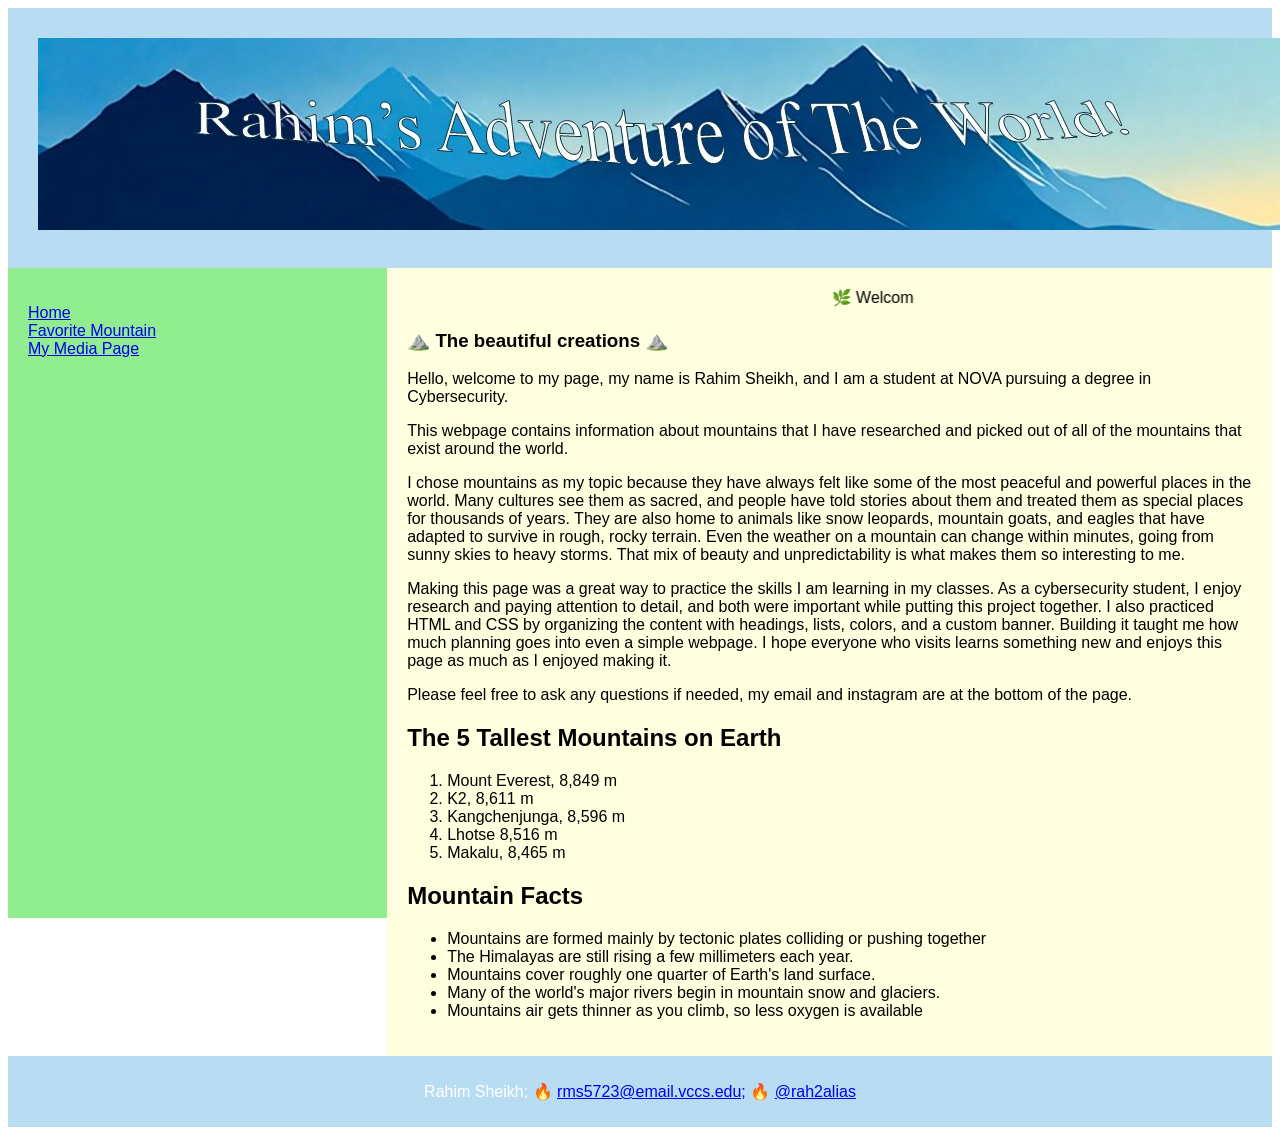
<file: index.html>
<!DOCTYPE html>
<html lang="en">
<head>
	<title>Rahim's Adventure</title>
	<meta charset="utf-8">
	<meta name="viewport" content="width=device-width, initial-scale=1">
	<link rel="stylesheet" type="text/css" href="style.css">
	<link href="icoImage.ico" type="image/icon" rel="icon">
</head>
<body>

<header>
  <img src="banner.jpg" alt="Banner" "width="100">
</header>

<section>
  <nav>
    <ul>
      <li><a href="index.html">Home</a></li>
      <li><a href="https://mountkilimanjaronationalpark.com" target="_blank">Favorite Mountain</a></li>
      <li><a href="media.html">My Media Page</a></li>
    </ul>
  </nav>
  
  <article>
	<marquee width="60%" direction"right" height="10%">
	&#x1F33F; Welcome to Rahim's Adventure &#x1F33F;
	</marquee>


    <h1>&#x26F0;&#xFE0F; The beautiful creations &#x26F0;&#xFE0F;</h1>
    <p>Hello, welcome to my page, my name is Rahim Sheikh, and I am a student at NOVA pursuing a degree in Cybersecurity.</p>
	<p>This webpage contains information about mountains that I have researched and picked out of all of the mountains that exist around the world.</p>
<p>I chose mountains as my topic because they have always felt like some of the most peaceful and powerful places in the world. Many cultures see them as sacred, and people have told stories about them and treated them as special places for thousands of years. They are also home to animals like snow leopards, mountain goats, and eagles that have adapted to survive in rough, rocky terrain. Even the weather on a mountain can change within minutes, going from sunny skies to heavy storms. That mix of beauty and unpredictability is what makes them so interesting to me.</p>
<p>Making this page was a great way to practice the skills I am learning in my classes. As a cybersecurity student, I enjoy research and paying attention to detail, and both were important while putting this project together. I also practiced HTML and CSS by organizing the content with headings, lists, colors, and a custom banner. Building it taught me how much planning goes into even a simple webpage. I hope everyone who visits learns something new and enjoys this page as much as I enjoyed making it.</p>

    <p>Please feel free to ask any questions if needed, my email and instagram are at the bottom of the page.</p>


	<h2>The 5 Tallest Mountains on Earth</h2>
	<ol>
	   <li>Mount Everest, 8,849 m</li>
	   <li>K2, 8,611 m</li>
	   <li>Kangchenjunga, 8,596 m</li>
	   <li>Lhotse 8,516 m</li>
	   <li>Makalu, 8,465 m</li>
	</ol>

	<h2>Mountain Facts</h2>
	<ul>
	   <li>Mountains are formed mainly by tectonic plates colliding or pushing together</li>
	   <li>The Himalayas are still rising a few millimeters each year.</li>
	   <li>Mountains cover roughly one quarter of Earth's land surface.</li>
	   <li>Many of the world's major rivers begin in mountain snow and glaciers.</li>
	   <li>Mountains air gets thinner as you climb, so less oxygen is available</li>
	</ul>

  </article>
</section>

<footer>
  <p>Rahim Sheikh; &#128293; <a href="mailto:rms5723@email.vccs.edu"> rms5723@email.vccs.edu;</a> &#128293; <a href="https://www.instagram.com/rah2alias?mdxt=MTBvZ3pudmZhM2Mw&utm_source=qr" target="_blank">@rah2alias</a> </p>
</footer>

</body>
</html>
</file>
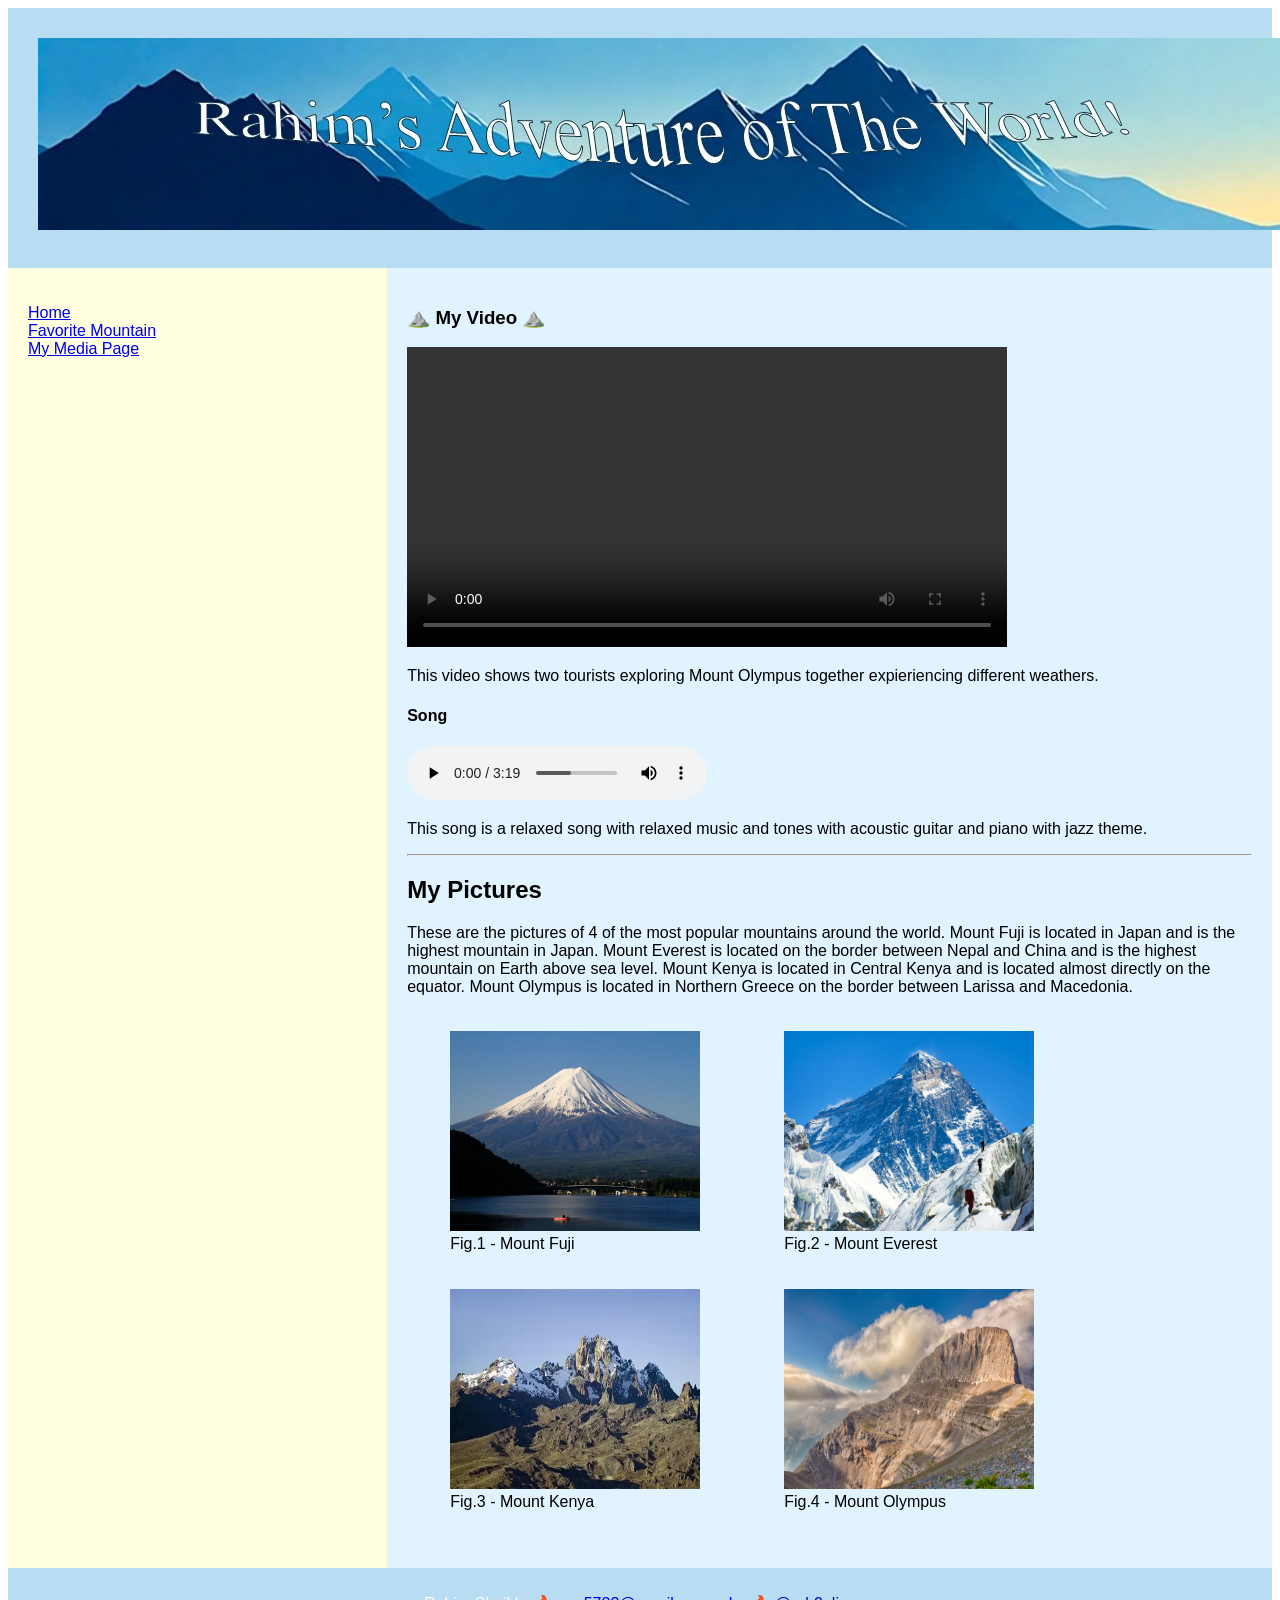
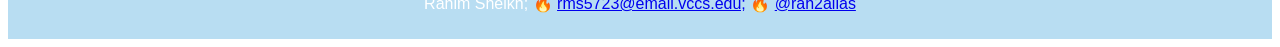
<file: media.html>
<!DOCTYPE html>
<html lang="en">
<head>
	<title>Rahim's Adventure</title>
	<meta charset="utf-8">
	<meta name="viewport" content="width=device-width, initial-scale=1">
	<link rel="stylesheet" type="text/css" href="style2.css">
	<link href="icoImage.ico" type="image/icon" rel="icon">
</head>
<body>

<header>
  <img src="banner.jpg" alt="Banner">
</header>

<section>
  <nav>
    <ul>
      <li><a href="index.html">Home</a></li>
      <li><a href="https://mountkilimanjaronationalpark.com" target="_blank">Favorite Mountain</a></li>
      <li><a href="media.html">My Media Page</a></li>
    </ul>
  </nav>
  
  <article>
    <h1>&#x26F0;&#xFE0F; My Video &#x26F0;&#xFE0F;</h1>

	<video width="600" height ="300" controls>
		<source src="oly.mp4" type"video/mp4">
	</video>


    <p>This video shows two tourists exploring Mount Olympus together expieriencing different weathers.</p>

<h4>Song</h4>
	<audio controls>
	   <source src="song.mp3" type="audio/mp3">
	</audio>

	<p>This song is a relaxed song with relaxed music and tones with acoustic guitar and piano with jazz theme.</p>

<hr>

	<h2>My Pictures</h2>
    <p>These are the pictures of 4 of the most popular mountains around the world.
	Mount Fuji is located in Japan and is the highest mountain in Japan.
	Mount Everest is located on the border between Nepal and China and is the highest mountain on Earth above sea level.
	Mount Kenya is located in Central Kenya and is located almost directly on the equator.
	Mount Olympus is located in Northern Greece on the border between Larissa and Macedonia.</p>

<table>
	    <tr>
	       <td><figure>
		<img src="img1.jpeg" alt="Mount Fuji" width="250" height="200">
		<figcaption>Fig.1 - Mount Fuji</figcaption>
		</figure></td>

		<td><figure>
		<img src="img2.jpeg" alt="Mount Everest" width="250" height="200">
		<figcaption>Fig.2 - Mount Everest</figcaption>
		</figure></td>
		
	</tr>
	<tr>

		<td><figure>
		<img src="img3.jpeg" alt="Mount Kenya" width="250" height="200">
		<figcaption>Fig.3 - Mount Kenya</figcaption>
		</figure></td>

		<td><figure>
		<img src="img4.jpeg" alt="Mount Olympus" width="250" height="200">
		<figcaption>Fig.4 - Mount Olympus</figcaption>
		</figure></td>

	 
	    
	    </tr>
	</table>

  </article>
</section>

<footer>
  <p>Rahim Sheikh; &#128293; <a href="mailto:rms5723@email.vccs.edu"> rms5723@email.vccs.edu;</a> &#128293; <a href="https://www.instagram.com/rah2alias?mdxt=MTBvZ3pudmZhM2Mw&utm_source=qr" target="_blank">@rah2alias</a> </p>
</footer>

</body>
</html>
</file>
<file: style.css>
* {
  box-sizing: border-box;
}

body {
  font-family: Arial, Helvetica, sans-serif;
}

/* Style the header */
header {
  background-color: #B8DDF2;
  padding: 30px;
  text-align: center;
  font-size: 35px;
  color: white;
}

/* Create two columns/boxes that floats next to each other */
nav {
  float: left;
  width: 30%;
  min-height: 650px; 
  background: #90EE90;
  padding: 20px;
}

/* Style the list inside the menu */
nav ul {
  list-style-type: none;
  padding: 0;
}

article {
  float: left;
  padding: 20px;
  width: 70%;
  min-height: 650px; 
  background-color: #FFFFE0;

}

/* Clear floats after the columns */
section:after {
  content: "";
  display: table;
  clear: both;
}

/* Style the footer */
footer {
  background-color: #B8DDF2;
  padding: 10px;
  text-align: center;
  color: white;
}

/* Responsive layout - makes the two columns/boxes stack on top of each other instead of next to each other, on small screens */
@media (max-width: 600px) {
  nav, article {
    width: 100%;
    height: auto;
  }
}
</file>
<file: style2.css>
* {
  box-sizing: border-box;
}

body {
  font-family: Arial, Helvetica, sans-serif;
}

/* Style the header */
header {
  background-color: #B8DDF2;
  padding: 30px;
  text-align: center;
  font-size: 35px;
  color: white;
}

/* Create two columns/boxes that floats next to each other */
nav {
  float: left;
  width: 30%;
  height: 1300px; /* only for demonstration, should be removed */
  background: #FFFFE0;
  padding: 20px;
}

/* Style the list inside the menu */
nav ul {
  list-style-type: none;
  padding: 0;
}

article {
  float: left;
  padding: 20px;
  width: 70%;
  background-color: #E0F3FF;
  height: 1300px; /* only for demonstration, should be removed */
}

/* Clear floats after the columns */
section:after {
  content: "";
  display: table;
  clear: both;
}

/* Style the footer */
footer {
  background-color: #B8DDF2;
  padding: 10px;
  text-align: center;
  color: white;
}

/* Responsive layout - makes the two columns/boxes stack on top of each other instead of next to each other, on small screens */
@media (max-width: 600px) {
  nav, article {
    width: 100%;
    height: auto;
  }
}
</file>
